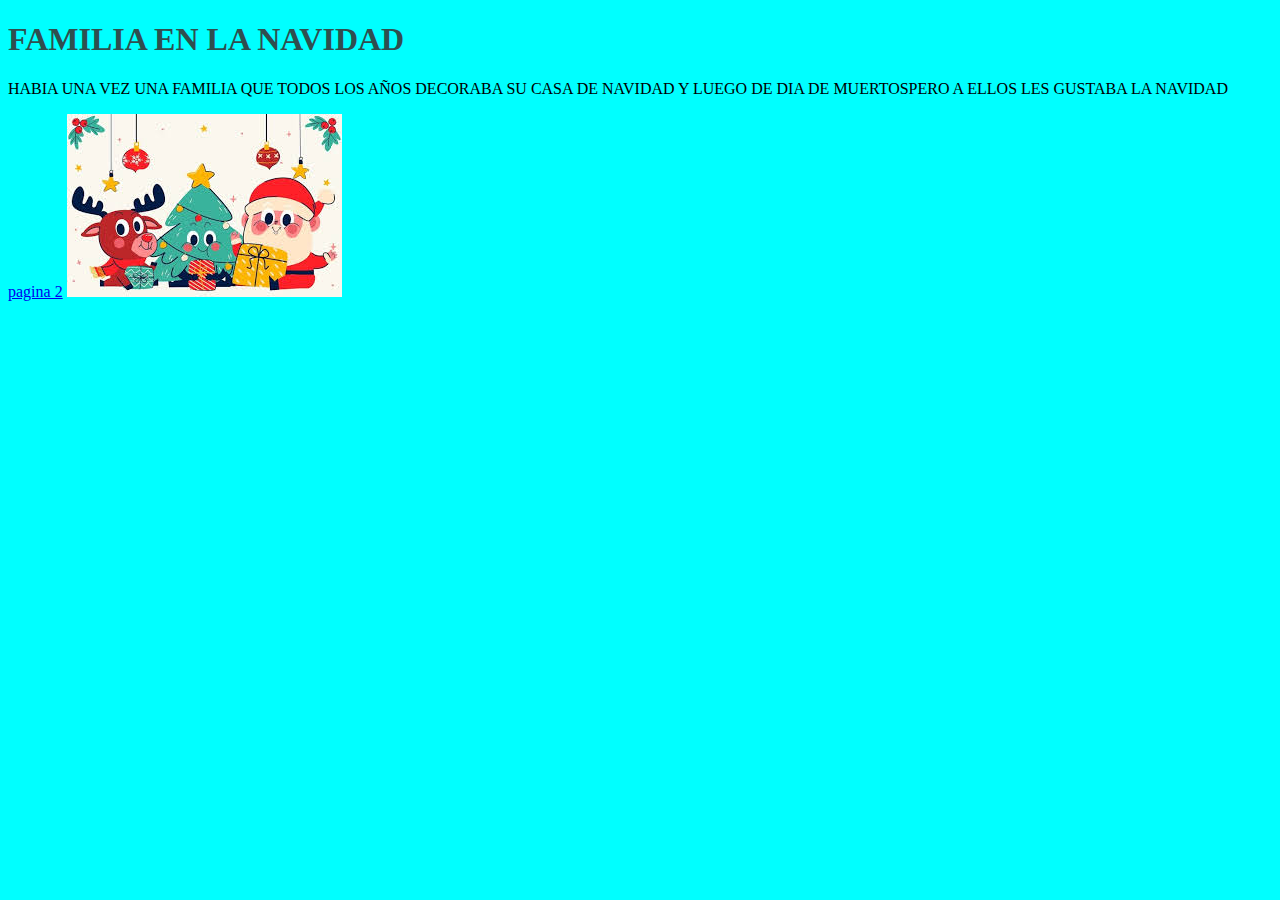
<file: index.html>
<!DOCTYPE html>
<html lang="en">
<head>
    <meta charset="UTF-8">
    <meta name="viewport" content="width=device-width, initial-scale=1.0">
    <title>la navidad en familia</title>
    <link rel="stylesheet" href="stylos.css">
</head>
<body>
    <H1 id="navidad">FAMILIA EN LA NAVIDAD</H1>
    <P>HABIA UNA VEZ UNA FAMILIA QUE TODOS LOS AÑOS DECORABA SU CASA DE NAVIDAD Y LUEGO DE DIA DE MUERTOSPERO A ELLOS LES GUSTABA LA NAVIDAD</P>
    <a href="re.html">pagina 2</a>
    <img src="imagenes/reno y santa.jfif" alt="">
</body>
</html>
</file>
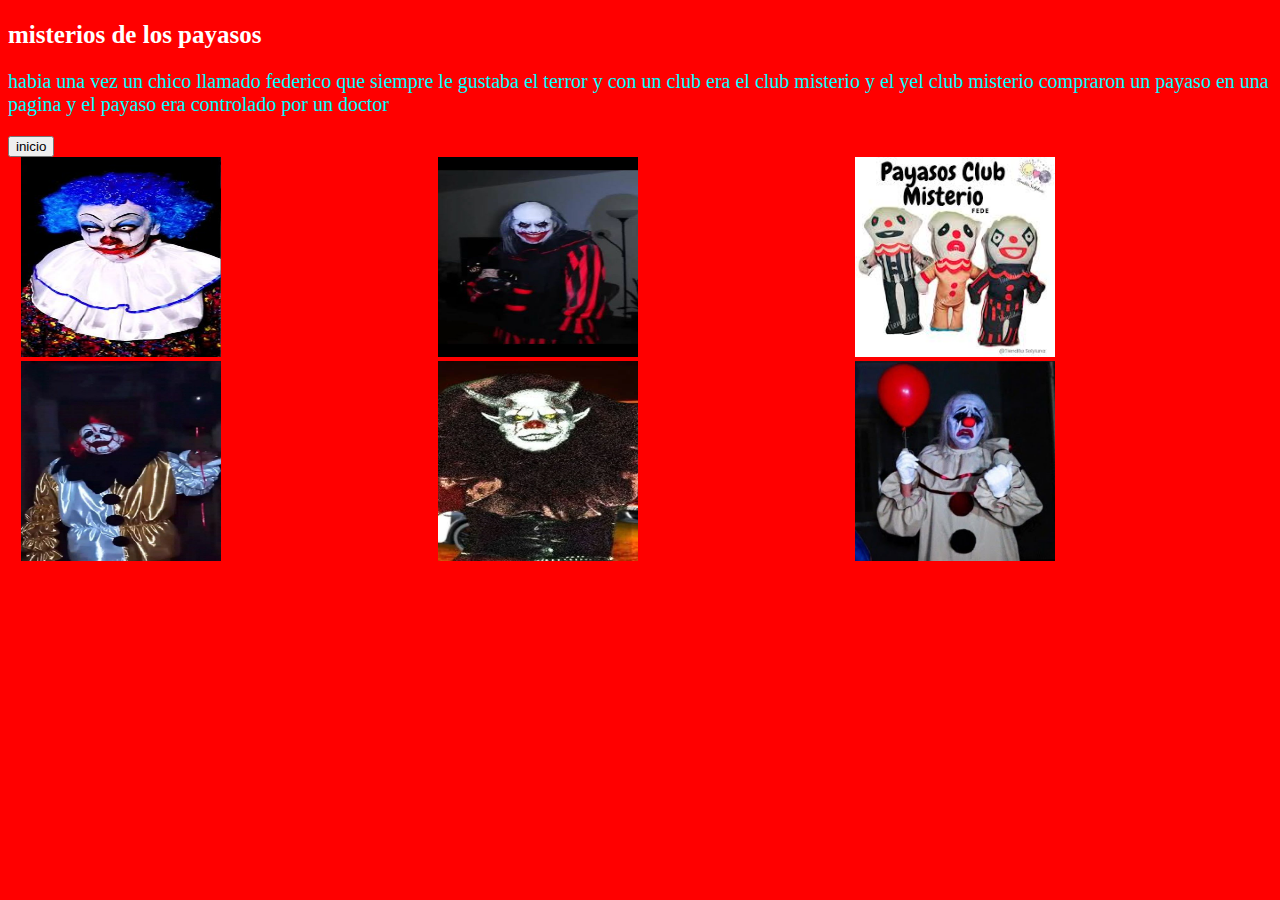
<file: arroz.html>
<!DOCTYPE html>
<html lang="en">
<head>
    <meta charset="UTF-8">
    <meta name="viewport" content="width=device-width, initial-scale=1.0">
    <title>payasos del misterio</title>
    <link rel="stylesheet" href="stylos.css">
</head>
<body id="morado">
    <div>
        <h2>misterios de los payasos</h2>
    </div>
    
    <p id="parroz">habia una vez un chico llamado federico que siempre le gustaba el terror y con un club era el club misterio y el yel club misterio  compraron un payaso en una pagina y el payaso era controlado por un doctor</p>
    <a href="index.html"><button>inicio</button></a>
    <div>
        <div>
            <img src="imagenes/minimini.jfif" alt="">
        </div>
        <div>
            <img src="imagenes/dufy.jpg" alt="">
        </div>
        <div>
            <img src="imagenes/luli.jpg" alt="">
        </div>
    </div> 
    <div>
        <div>
            <img src="imagenes/dindon.jpg" alt="">
        </div>
        <div>
            <img src="imagenes/¿alfa.webp" alt="">
        </div>
        <div>
            <img src="imagenes/azazel.jpg"" alt="">
        </div>
    </div>   

    

    
</body>
</html>
</file>
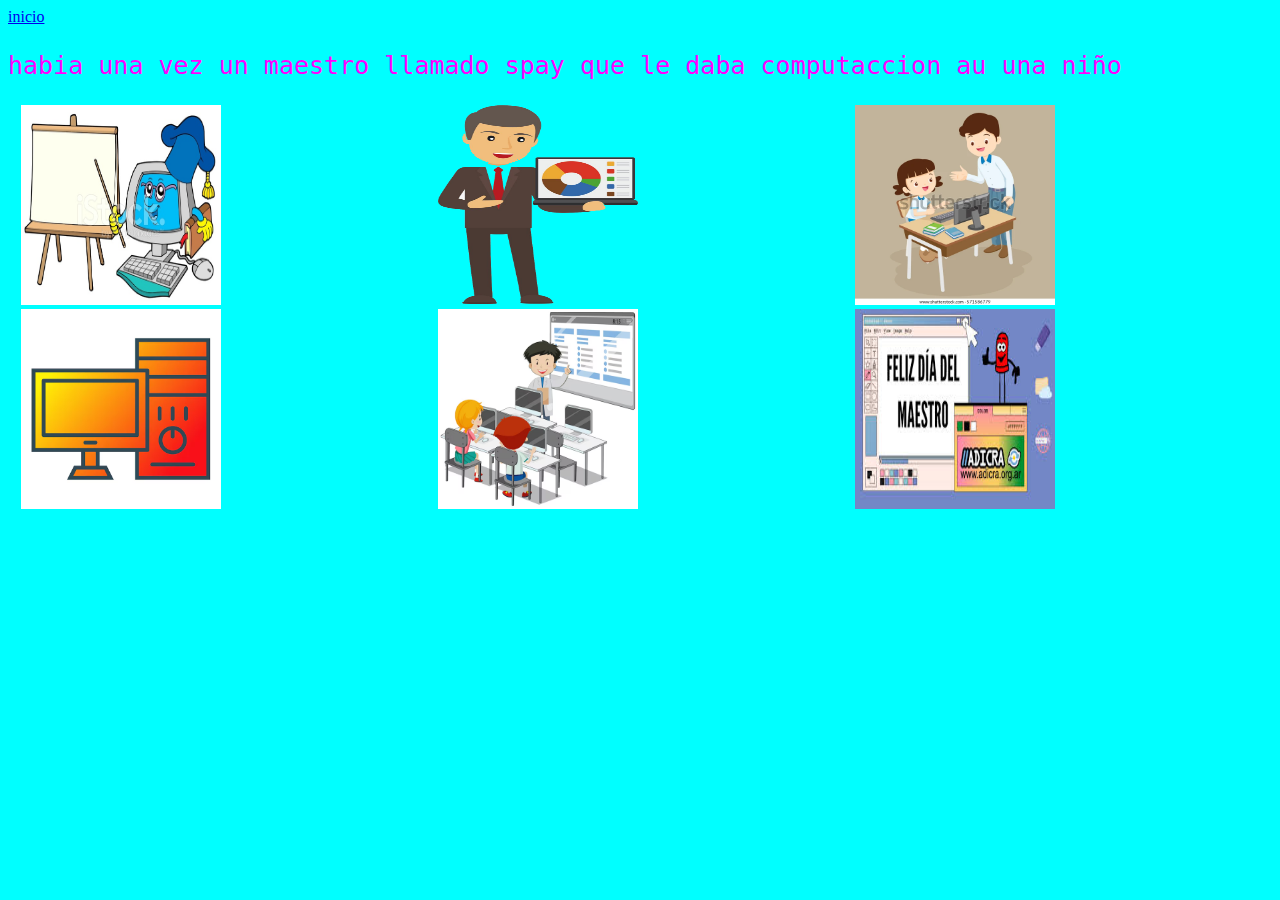
<file: re.html>
<!DOCTYPE html>
<html lang="en">
<head>
    <meta charset="UTF-8">
    <meta name="viewport" content="width=device-width, initial-scale=1.0">
    <title>El profe de computaccion</title>
    <link rel="stylesheet" href="stylos.css">
</head>
<body>
     <a href="index.html">inicio</a>
<p id="computacion">habia una vez un maestro llamado spay que le daba computaccion au una niño</p>
<div>
  <div>
    <img src="imagenes/computadora.webp" alt="">
  </div>
  <div>
    <img src="imagenes/suihh.png" alt="">
  </div>
  <div>
    <img src="imagenes/jvn.jpg"alt="">
  </div>
</div>
<div>
  <div>
    <img src="imagenes/bve.jfif" alt="">
  </div>
  <div>
    <img src="imagenes/fnmk.avif" alt="">
  </div>
  <div>
<img src="imagenes/nhok.avif" alt="">
  </div>
</div>

</body>

</html>
</file>
<file: stylos.css>
body{
    background-color: aqua;
}
h1{
    color: red;
}
#morado{
    background-color: red;
}
h2{
    color: rgb(255, 255, 255) ; 
    font-family: Georgia;
    font-size: 25px;
}
div{
    width: 100%;
}
#parroz{
    color: cyan;
    font-size: 20px;

}
#navidad{
    color: darkslategray;
}
#computacion{
    font-size: 25px;
    font-family: monospace;
    color: magenta;
}
div div{
    width: 33%;
    float: right;
}
div div img{
    width: 200px;
    height: 200px;
}
</file>
